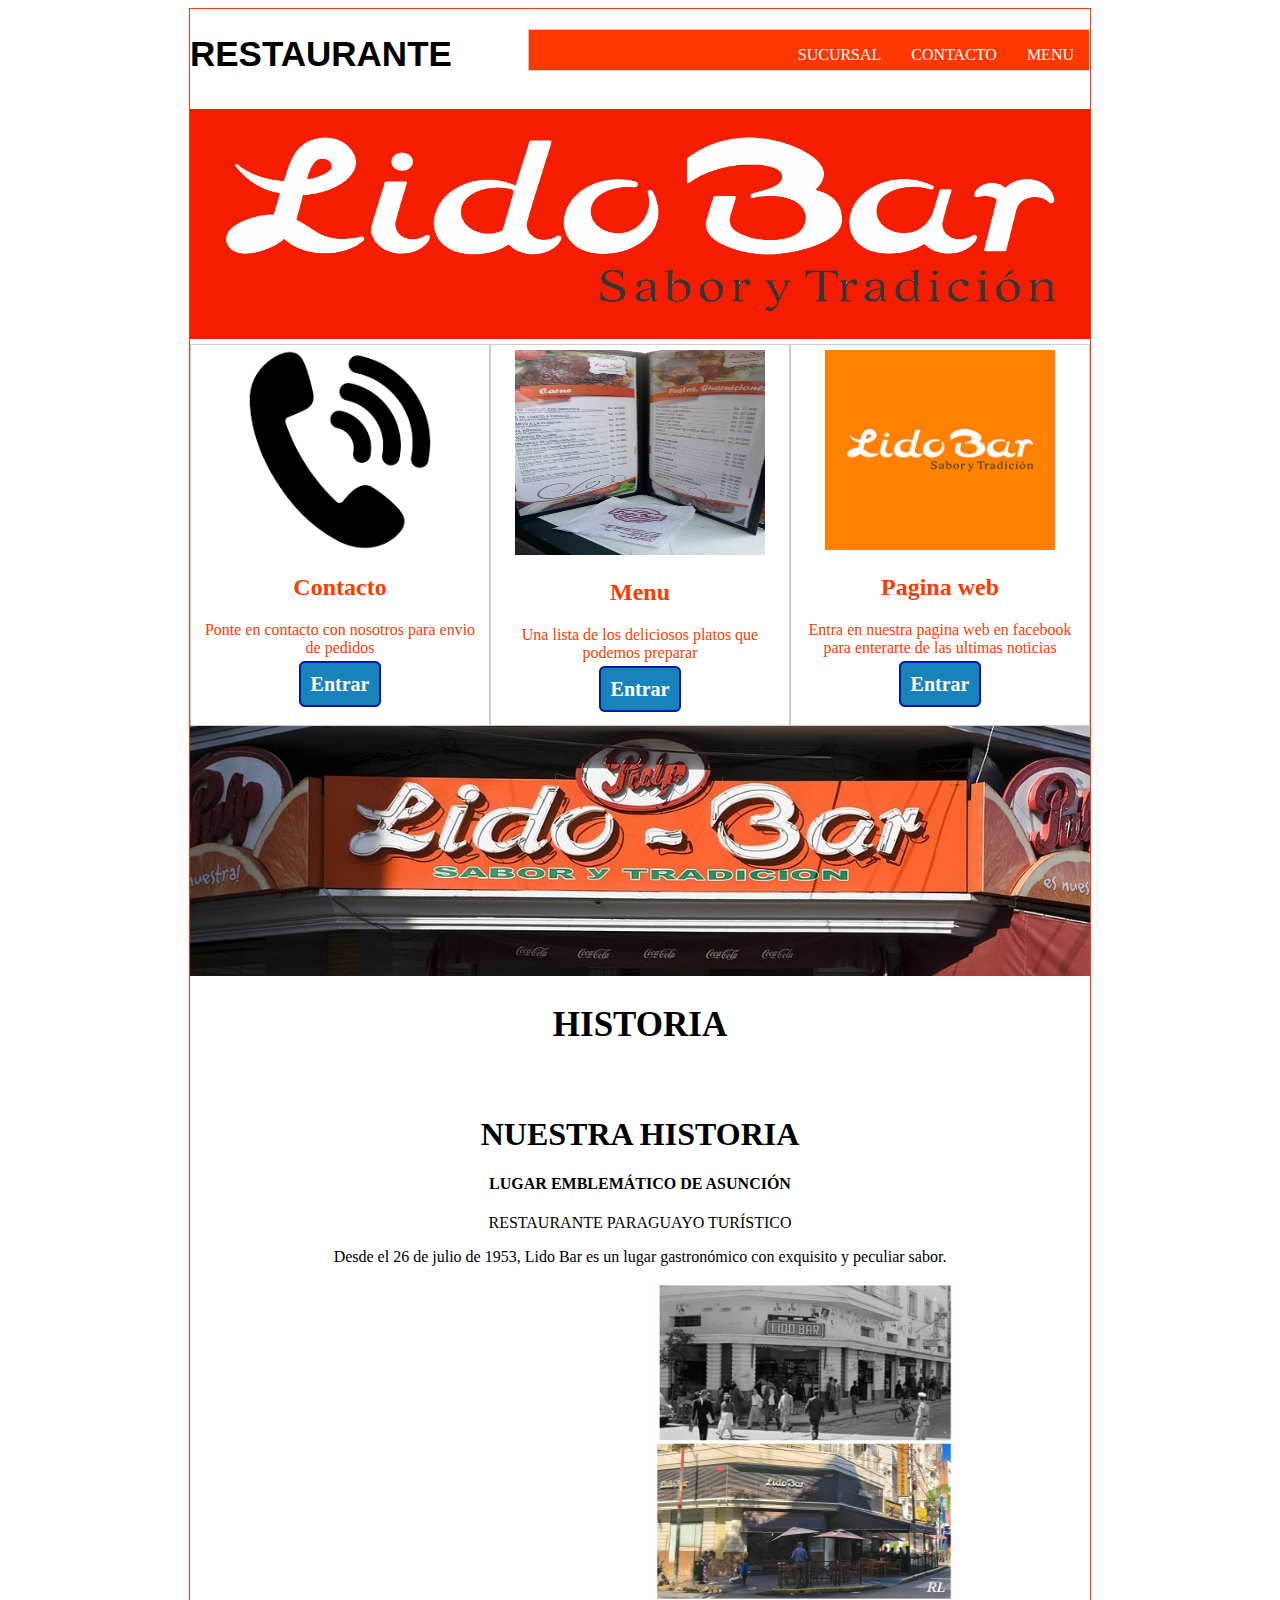
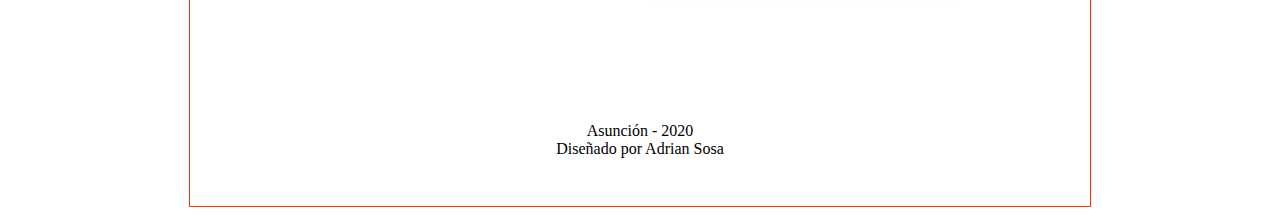
<file: index.html>
<!DOCTYPE html>
<html>
	<head>
		<title>LIDO BAR PRINCIPAL</title>
		<link rel="stylesheet" type="text/css" href="css/estilo.css">
		 	</head>
	<body>
		<div id="principal">
			<header>
				<div id="logo">
					<h2 class="titulo">RESTAURANTE</h2>
					</div>

				<nav class="menu">
					<ul>
						<li><a href="menu.html">MENU</a></li>
						<li><a href="contacto.html">CONTACTO</a></li>
						<li><a href="sucursales.html">SUCURSAL</a></li>
					</ul>
				</nav>
			</header>
           <di>
	     <section id="slide">
			<img src="img/logo.png" width="900" height="230">

	</section>

		<section id="Blog">
			<section class="uno">
				<img src="img/m3.png" width="200" height="200">
				<h2>Contacto</h2>
			<p class="parrafo">
		  <center>
					Ponte en contacto con nosotros para envio de pedidos
		  </center>
			</p>
			<a href="contacto.html" class="boton"> Entrar</a><br><br>
        </section>
 <section class="uno">
					<img src="img/m1.jpg" width="250" height="205">
					<h2>Menu</h2>
					<p class="parrafo">
					<center>
						Una lista de los deliciosos platos que podemos preparar
					</center>
					</p>
					<a href="menu.html" class="boton">Entrar</a><br><br>
			    </section>
	    <section class="uno">
					<img src="img/f6.png" width="230" height="200">
					<h2>Pagina web</h2>
					<P class="parrafo">
					<center>
						Entra en nuestra pagina web en facebook para enterarte de las ultimas noticias
					</center>
					</p>
					
					<a href="https://www.facebook.com/LIDO-BAR-112575900565391" class="boton">Entrar</a><br><br>
				</section>
				
					<img src="img/lido-bar-1-1.jpg" width="900" height="250">
				<div id="historia">
					<header>
							<center><h2 class="titulo">HISTORIA</h2></center>
							</div>
						<center><h1>NUESTRA HISTORIA</h1></center>
					<center><h4>LUGAR EMBLEMÁTICO DE ASUNCIÓN</h4></center>
				<center></h2>RESTAURANTE PARAGUAYO TURÍSTICO</h2></center>
				<center><p>
				Desde el 26 de julio de 1953, Lido Bar es un lugar gastronómico con exquisito y peculiar sabor.
						   </p>
				</center>
				<iframe width="460" height="315" src="https://www.youtube.com/embed/gSrnnyIqvQQ" 
				frameborder="0" allow="accelerometer; autoplay; encrypted-media; gyroscope; picture-in-picture" allowfullscreen></iframe>
				<img src="img/f4.jpeg" width="300" height="320"><br />
				

			  
			</di>
			<section class="center"></section>
			<section class="center2">
			<footer>
				<p> 
					Asunción - 2020<br>
					Diseñado por Adrian Sosa</a>
				
				</p>
			</footer>
			</section>
		
		</div>
	
	</body>
</html>
</file>
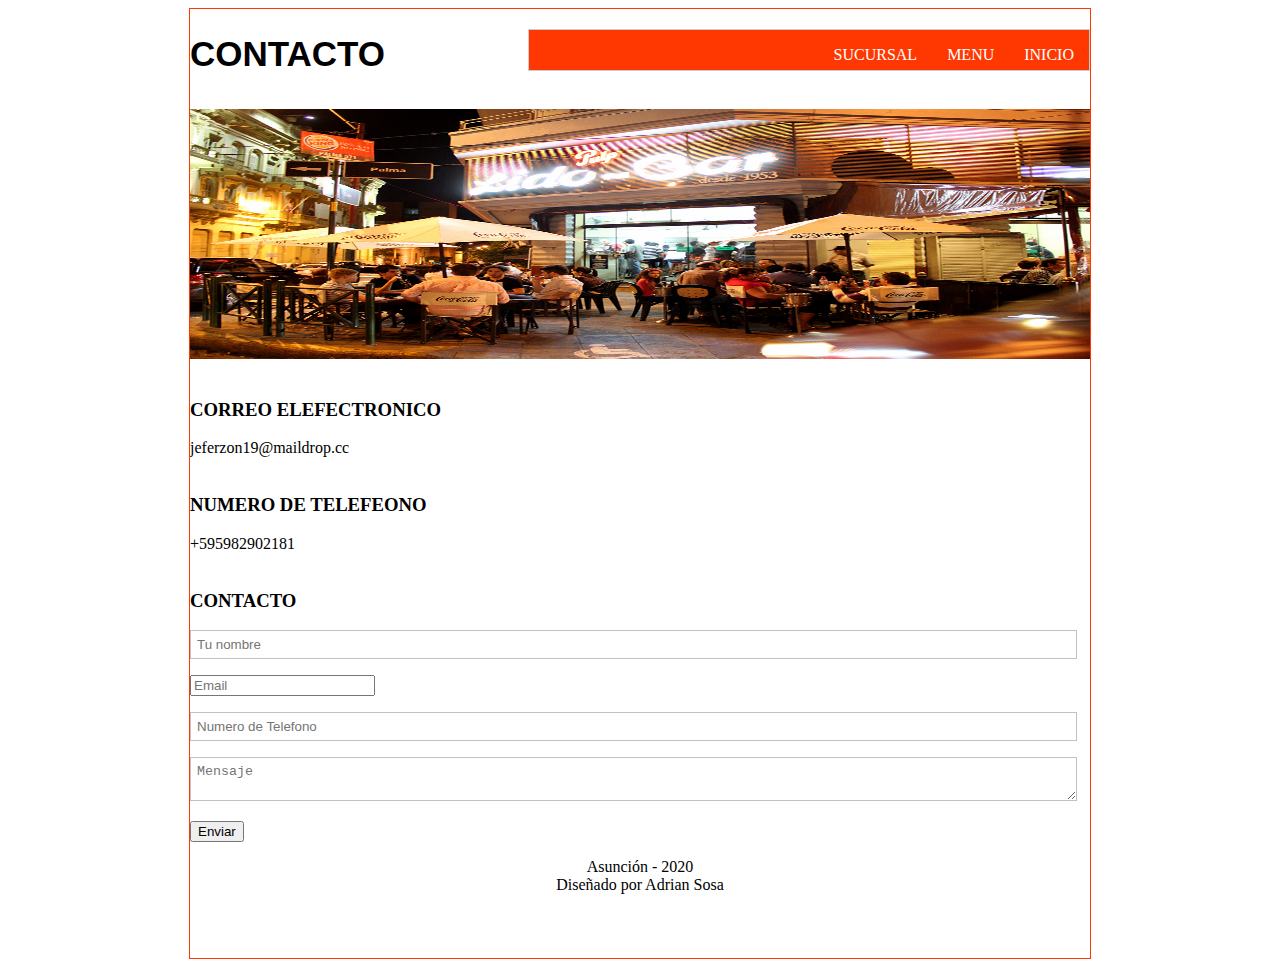
<file: contacto.html>
<!DOCTYPE html>
<html>
<head>
	<title>LIDO BAR CONTACTO</title>
		<link rel="stylesheet" type="text/css" href="css/estilo.css">
</head>
<body>
<div id="principal">
			<header>
				<div id="logo">
					<h2 class="titulo">CONTACTO</h2>
					</div>

				<nav class="menu">
					<ul>
						<li><a href="index.html">INICIO</a></li>
						<li><a href="menu.html">MENU</a></li>
                        <li><a href="sucursales.html">SUCURSAL</a></li>
					</ul>
				</nav>
			</header>
			<section id="slide">
	  <img src="img/f1.jpg" width="900" height="250">
		</section>
		<br></br>
		<h3>CORREO ELEFECTRONICO</h3>
		<a cl>jeferzon19@maildrop.cc</a><br><br>
		<h3>NUMERO DE TELEFEONO</h3>
		<a>+595982902181</a><br><br>
		<h3>CONTACTO</h3>
		<a><form action=""method="get">
			<p>
			<input type="text" name="name" placeholder="Tu nombre" >
			</p>
			<p>
			<input type="email" name="email" placeholder="Email" required="" >
			</p>
			<p>
			<input type="text" name="phone_no" placeholder="Numero de Telefono">
			</p>
			<p>
			<textarea placeholder="Mensaje"></textarea>	
			</p>
			<p>
			<input type="submit"value="Enviar"/>	
			</p>
		<footer>
			<p> 
				    Asunción  - 2020<br>
					Diseñado por Adrian Sosa</a>
				</p>
			</section>
		</footer>
	</div>
	</div>
</body>
</html>
</file>
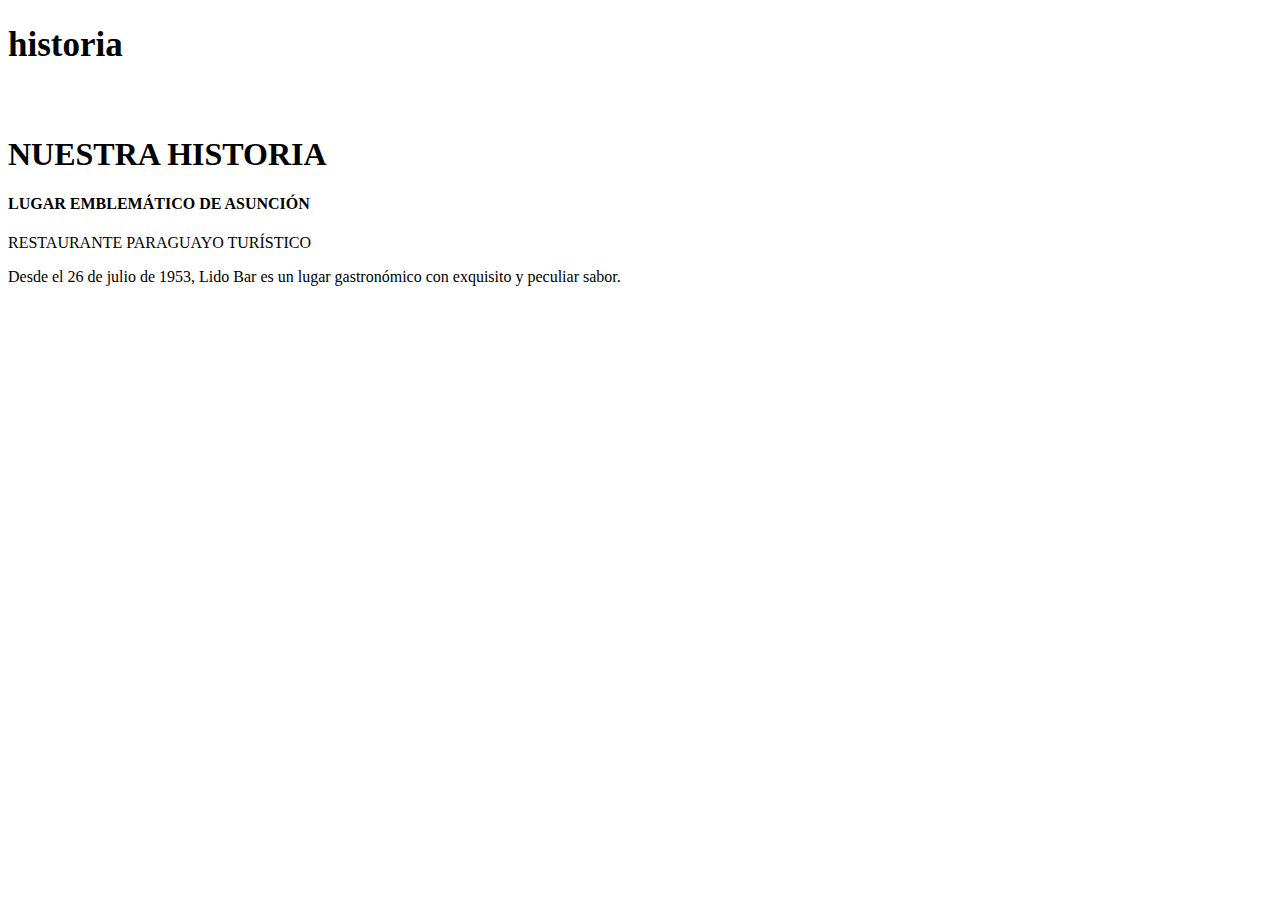
<file: historia.html>
<!DOCTYPE html>
    <html>
        <head><title>historia</title></head>
        <link rel="stylesheet" type="text/css" href="css/estilo.css">
        <body>
            <div id="historia">
                <header>
                        <h2 class="titulo">historia</h2>
                        </div>
                    <h1>NUESTRA HISTORIA</h1>
                    <h4>LUGAR EMBLEMÁTICO DE ASUNCIÓN</h4>
                </h2>RESTAURANTE PARAGUAYO TURÍSTICO</h2>
                       <p> Desde el 26 de julio de 1953, Lido Bar es un lugar gastronómico con exquisito y peculiar sabor.
                       </p>
                       <!-- <video src="https://youtu.be/gSrnnyIqvQQ" controls autoplay loop></video> -->
        
	</body>
</html>
</file>
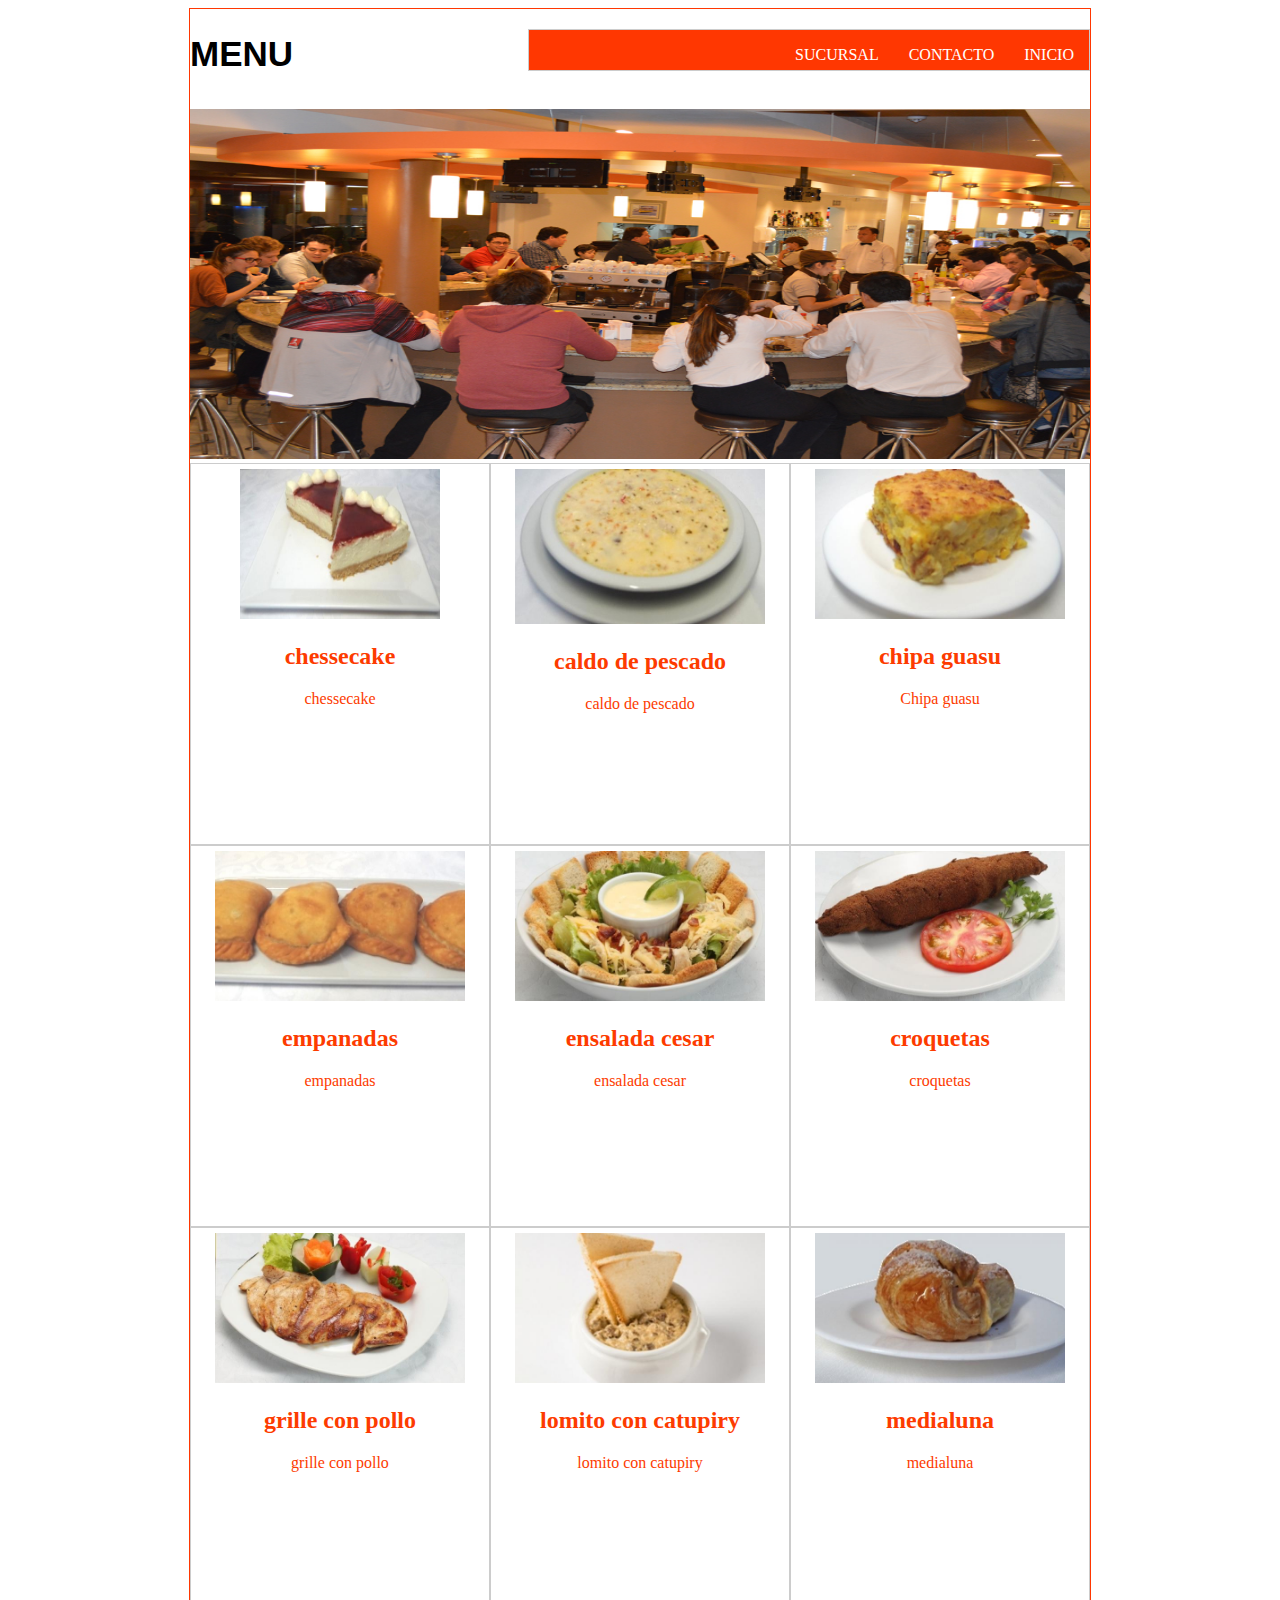
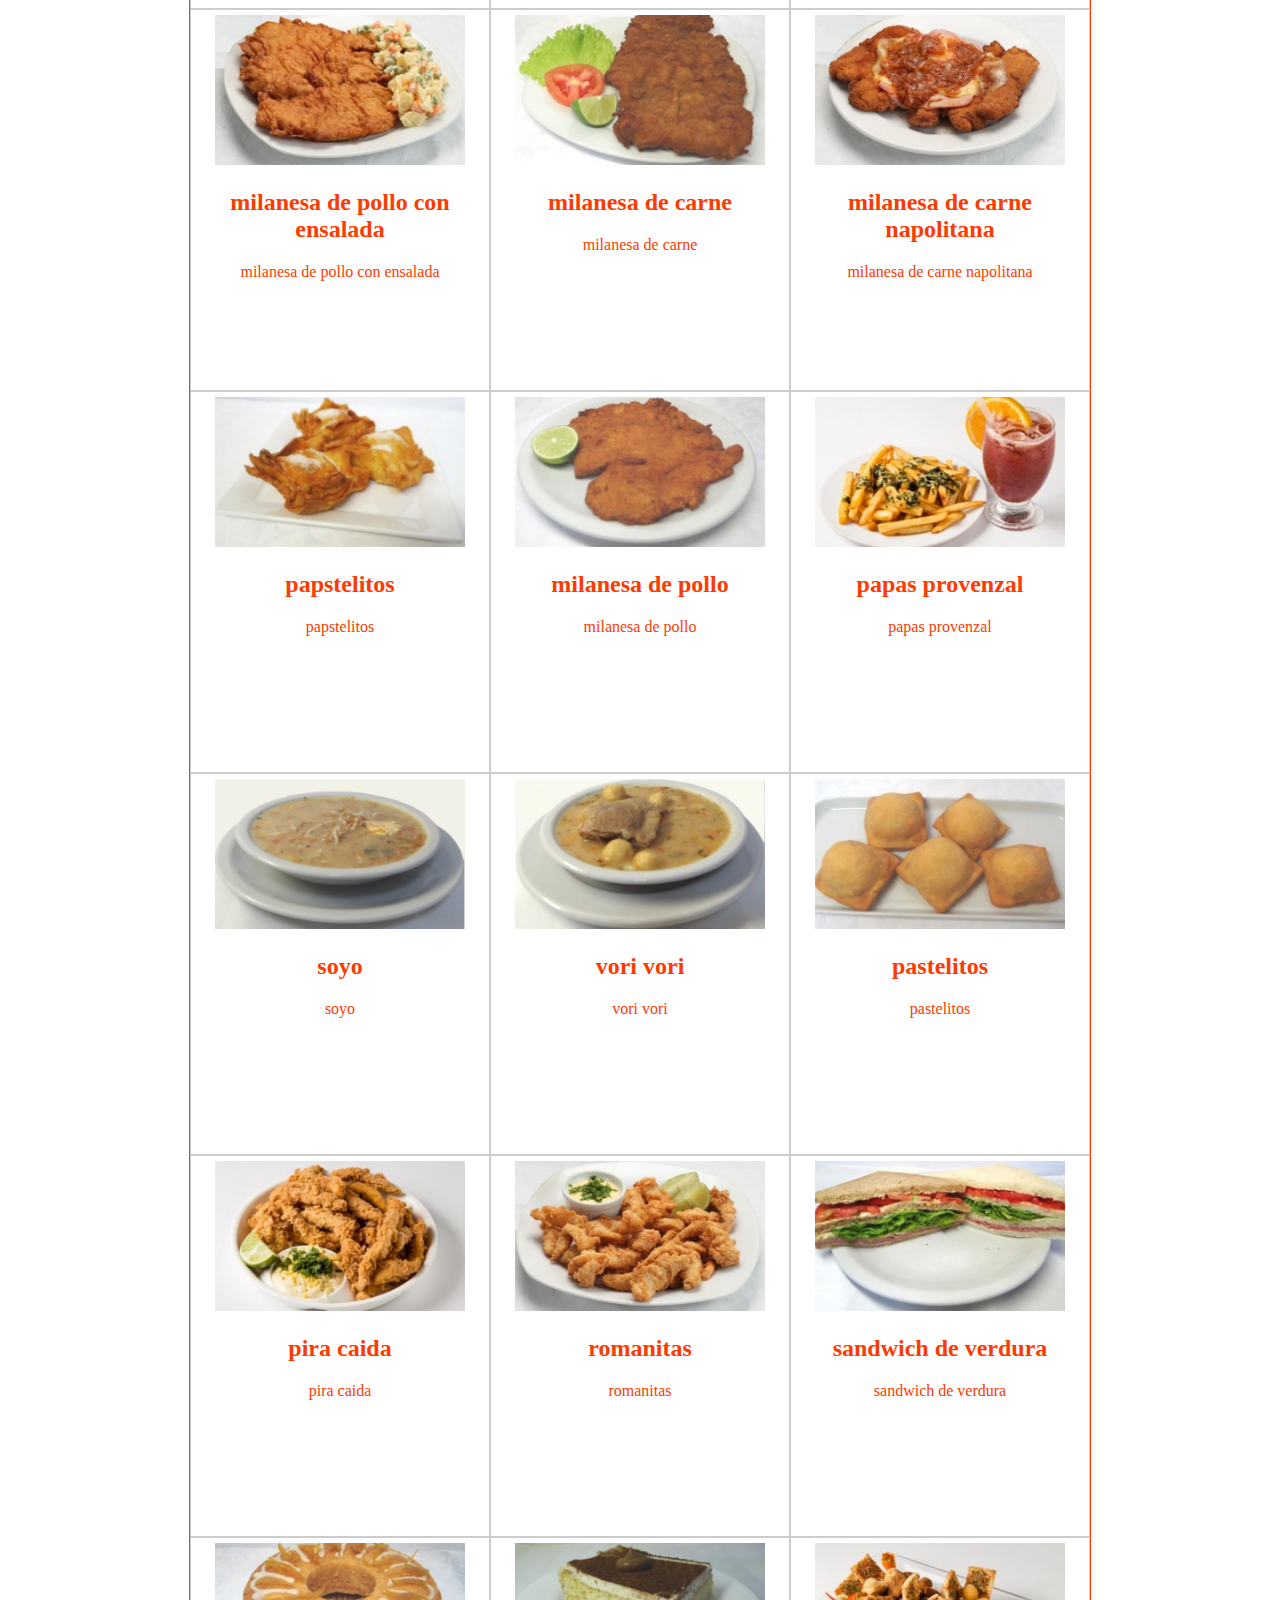
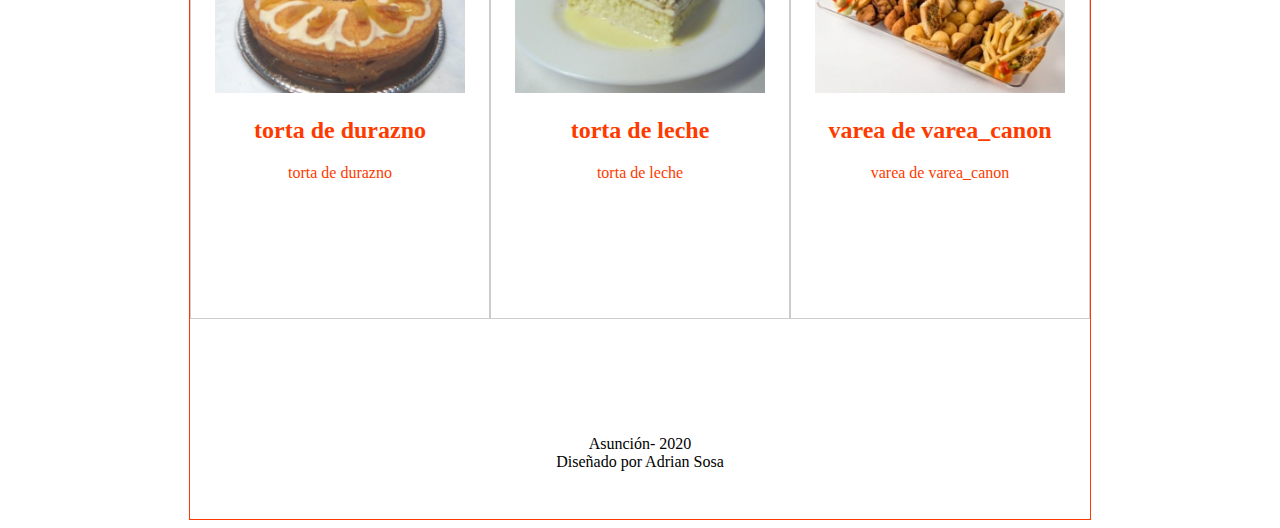
<file: menu.html>
<!DOCTYPE html>
<html>
<head>
	<title>LIDO BAR</title>
		<link rel="stylesheet" type="text/css" href="css/estilo.css">
</head>
<body>
	<div id="principal">
			<header>
				<div id="logo">
					<h2 class="titulo">MENU</h2>
					</div>

				<nav class="menu">
					<ul>
						<li><a href="index.html">INICIO</a></li>
                        <li><a href="contacto.html">CONTACTO</a></li>
                        <li><a href="sucursales.html">SUCURSAL</a></li>
					</ul>
				</nav>
			</header>
           <di>
<section id="slide2">
  <img src="img/lido-vm-001.jpg" width="900" height="350">
	</section>
		<section id="Blog">
			<section class="uno">
				<img src="img/chessecake.jpg" width="200" height="150">
				<h2>chessecake</h2>
			<p class="parrafo">
		  <center>
				chessecake
				<br><br>
				<br><br>
		  </center>
		</p>
    </section>
<section class="uno">
		<img src="img/caldo_pescado.jpg" width="250" height="155">
			<h2>caldo de pescado</h2>
				<p class="parrafo">
				<center>
					caldo de pescado
				</center>
			</p>
		</section>
<section class="uno" >
	<img src="img/chipa_guasu_0.jpg" width="250" height="150" >
		<h2>chipa guasu</h2>
			<center>
			<p class="parrafo">
			</p>
		    <center>
				 Chipa guasu<br><br>
		     </center>
		</section>
    </section><!--/categorias-->
<section class="uno">
		<img src="img/empanada_0.jpg" width="250" height="150" >
			<h2>empanadas</h2>
				<p class="parrafo">
				</p>
				<center>
					empanadas
				</center>
		</section>
<section class="uno">
		<img src="img/ensalada_cesar_0.jpg" width="250" height="150" >
			<h2>ensalada cesar</h2>
			<p class="parrafo">
				</p>
			<center>
				ensalada cesar
			</center>
		</section>
   </section>
<section class="uno">
	<img src="img/croquetas.jpg" width="250" height="150" >
		<h2>croquetas</h2>
		<p class="parrafo">
			</p>
			<center>
			  croquetas
			</center>
	</section>
<section class="uno">
	<img src="img/grille_pollo.jpg" width="250" height="150" >
		<h2>grille con pollo</h2>
		<p class="parrafo">
		   </p>
			<center>
				grille con pollo
			</center>
	</section>
<section class="uno">
	<img src="img/lomito_catupiry.jpg" width="250" height="150" >
		<h2>lomito con catupiry</h2>
			<p class="parrafo">
			</p>
			<center>
				lomito con catupiry
			</center>
	 </section>
<section class="uno">
	<img src="img/medialuna.jpg" width="250" height="150" >
	    <h2>medialuna</h2>
		   <p class="parrafo">
			</p>
			<center>
				medialuna
			</center>
	</section>
<section class="uno">
		<img src="img/mila_pollo_ensa_papa.jpg" width="250" height="150" >
		<h2>milanesa de pollo con ensalada</h2>
			<p class="parrafo">
			</p>
			<center>
				milanesa de pollo con ensalada
			</center>
	</section>
<section class="uno">
		<img src="img/milanesa_carne.jpg" width="250" height="150" >
			<h2>milanesa de carne</h2>
			   <p class="parrafo">
				</p>
				<center>
					milanesa de carne
				</center>
	</section>
<section class="uno">
		<img src="img/milanesa_carne_napo.jpg" width="250" height="150" >
			<h2>milanesa de carne napolitana</h2>
			   <p class="parrafo">
				</p>
				<center>
					milanesa de carne napolitana
				</center>
	</section>
<section class="uno">
	<img src="img/pastelitos.jpg" width="250" height="150" >
		<h2>papstelitos</h2>
			<p class="parrafo">
				</p>
		<center>
			papstelitos
		</center>
</section>
<section class="uno">
	<img src="img/milanesa_pollo_0.jpg" width="250" height="150" >
	    <h2>milanesa de pollo</h2>
		   <p class="parrafo">
			</p>
			<center>
			  milanesa de pollo
			</center>
	</section>
<section class="uno">
		<img src="img/papas_provenzal.jpg" width="250" height="150" >
			<h2>papas provenzal</h2>
			   <p class="parrafo">
				</p>
				<center>
					papas provenzal
				</center>
		</section>
	<section class="uno">
			<img src="img/soyo.png" width="250" height="150" >
				<h2>soyo</h2>
				   <p class="parrafo">
					</p>
					<center>
					 soyo
					</center>
			</section>
<section class="uno">
		<img src="img/vori_vori.jpg" width="250" height="150" >
					<h2>vori vori</h2>
					   <p class="parrafo">
						</p>
						<center>
				  vori vori
		       </center> 
	</section>
	<section class="uno">
		<img src="img/pastelitos_0.jpg" width="250" height="150" >
					<h2>pastelitos</h2>
								 <p class="parrafo">
									</p>
									<center>
									  pastelitos
									</center>
						</section>
			<section class="uno">
	<img src="img/pira_caida.jpg" width="250" height="150" >
			<h2>pira caida</h2>
						 <p class="parrafo">
							</p>
							<center>
							  pira caida
							</center>
				</section>
		  <section class="uno">
		<img src="img/romanitas.jpg" width="250" height="150" >
					<h2>romanitas</h2>
								 <p class="parrafo">
									</p>
									<center>
									romanitas
									</center>
			</section>
	<section class="uno">
<img src="img/sandwich_verdura_0.jpg" width="250" height="150" >
					<h2>sandwich de verdura</h2>
								 <p class="parrafo">
									</p>
									<center>
									sandwich de verdura
									</center>
						
	</section>
	    <section class="uno">
	<img src="img/torta_durazno.jpg" width="250" height="150" >
					<h2>torta de durazno</h2>
								 <p class="parrafo">
									</p>
									<center>
									  torta de durazno
									</center>
			</section>
	     <section class="uno">
<img src="img/torta_leche.jpg" width="250" height="150" >
					<h2>torta de leche</h2>
								 <p class="parrafo">
									</p>
									<center>
									torta de leche
									</center>
						</section>
	   <section class="uno">
<img src="img/varea_canon.jpg" width="250" height="150" >
					<h2>varea de varea_canon</h2>
								 <p class="parrafo">
									</p>
									<center>
									varea de varea_canon
									</center>
</section>


			<!--Las imagenes y los platos se ponen arriba-->
		</di>
		<section class="center"></section>
		<section class="center2">
		<footer>
			<p> 
				Asunción- 2020<br>
				Diseñado por Adrian Sosa</a>
				</p>
			</footer>
			</section>
			</div>

	</body>
</html>
</file>
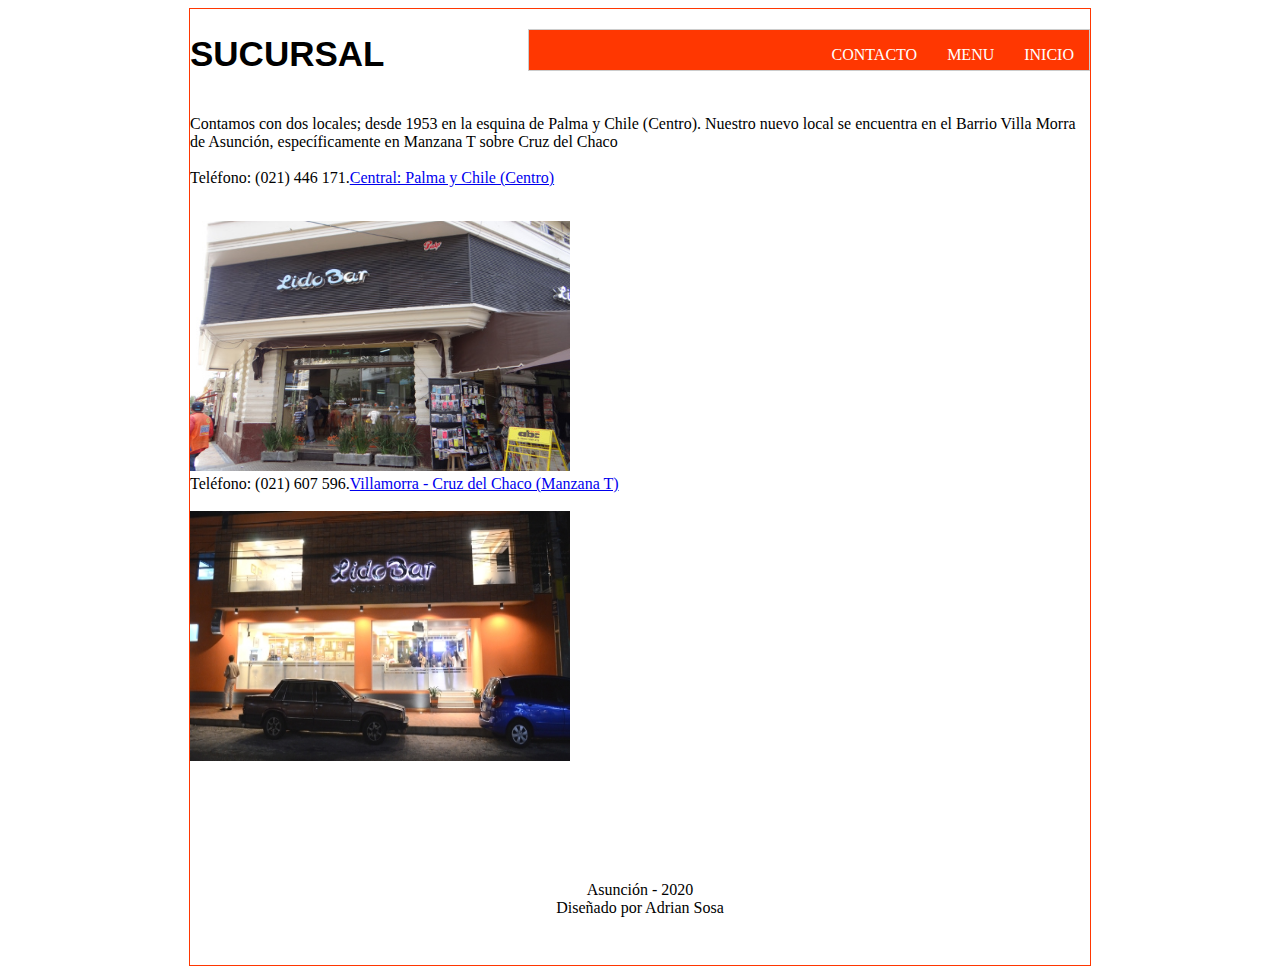
<file: sucursales.html>
<!DOCTYPE html>
<html>

    <head>
		<title>LIDO BAR SUCURSAL</title>
		<link rel="stylesheet" type="text/css" href="css/estilo.css">
		 	</head>
	<body>
		<div id="principal">
			<header>
				<div id="logo">
					<h2 class="titulo">SUCURSAL</h2>
					</div>

				<nav class="menu">
					<ul>
						<li><a href="index.html">INICIO</a></li>
						<li><a href="menu.html">MENU</a></li>
                        <li><a href="contacto.html">CONTACTO</a></li>
					</ul>
				</nav>
			</header>
    <p>
    <a>Contamos con dos locales; desde 1953 en la esquina de Palma y Chile (Centro). 
        Nuestro nuevo local se encuentra en el Barrio Villa Morra de Asunción, 
        específicamente en Manzana T sobre Cruz del Chaco</a><br /><br />

        <a>Teléfono: (021) 446 171.</a><a href=https://www.google.com/maps/dir//Lido+Bar,+Palma+esquina,+Asunci%C3%B3n/@-25.2854071,-57.6228245,15.52z/data=!4m8!4m7!1m0!1m5!1m1!1s0x945da7f24904311d:0xc2a897ad5f9fec16!2m2!1d-57.6349182!2d-25.2820168>Central: Palma y Chile (Centro)<br /><br />
        </p>
        <img src="img/f2.jpg" width="380" height="250"><br />

        <a>Teléfono: (021) 607 596.</a><a href="https://www.google.com/maps/dir//Lido+Bar+(Manzana+T),+Manzana+T,+Cruz+Del+Chaco,+Asunci%C3%B3n/@-25.2949839,-57.6141382,13z/data=!4m8!4m7!1m0!1m5!1m1!1s0x945da899cc9bc8f5:0x57a6dbd7a4581284!2m2!1d-57.5791187!2d-25.2950656">Villamorra - Cruz del Chaco (Manzana T)<br /><br />
        <img src="img/f3.jpg" width="380" height="250"></a>

        <section class="center"></section>
			<section class="center2">
			<footer>
				<p> 
					Asunción - 2020<br>
					Diseñado por Adrian Sosa</a>
				
				</p>
			</footer>
			</section>
		
		</div>
	

</body>
</html>
</file>
<file: css/estilo.css>
#principal{
	width: 900px;
	height: auto; overflow: hidden;
	border: 1px solid #FF3701;
	margin: auto;

}

header{
	width: 900px;
	height: 90px;
	border: 0px solid #000;
}

#logo{
	width: 300px;
	height: 100px;
	border: 0px solid #000;
	float: left; font-family: sans-serif;
}

.titulo{
	margin-top: 25px;
	font-size: 35px;
}

.sub-titulo{
	font-size: 14px;
	margin-top: -20px;
	color:#006699;
}


.menu{
	width: 560px;
	height: 40px;
	border: 1px solid #ccc;
	float: right;
	margin-top: 20px;
	background: #FF3701;
}

.menu ul{}

.menu ul li{
	list-style: none;
	float: right;
}

.menu ul li a{
	text-decoration: none;
	padding: 10px 15px;
	border: 0px solid #ccc;
	color: #fff; 
}

.menu ul li a:hover{
	background: #fff;
	color: #FF3701;
	transition: background 1s, color 1s;
}

#slide{
	margin-top: -5px;
	width: 900px;
	height: 250px;
}

#{
	margin-top: -5px;
	width: 600px;
	height: 250px;
}

#categorias{
	width: 900px;
	height: auto; overflow: hidden;
	border: 0px solid;
	margin-top: 15px;
}

.uno{
	width: 288px;
	height: 370px; overflow: hidden;
	border: 1px solid #ccc;
	float: left;
	text-align: center;
	color: rgb(253, 59, 0);
	padding: 5px;


}

.historia {
	color:rgb(253, 59, 0);
} 


.unouno{
	width: 304px;
	height: auto; overflow: hidden;
	border: 1px solid #ccc;
	float: left;
	text-align: center;
	color: #FF3701;
	padding: 5px;
	

}
.center {
	position: relative;
	float: left;
	width: 600px;
	height: 100px;	
}
.center2{
	position: relative;
	float: left;
	width: 800px;
	height: 100px;
	
}
.boton{
	    text-decoration: none;
    padding: 10px;
    font-weight: 600;
    font-size: 20px;
    color: #ffffff;
    background-color: #1883ba;
    border-radius: 6px;
    border: 2px solid #0016b0;
}
.parrafo{
	color: #707070;
	text-align: justify;
}
.dos{
	position: relative;
	top:10px;
}



#info{
	width: 900px;
	height: auto; overflow: hidden;
	border: 0px solid #c0c0c0;
	margin-top: 10px; color: 
}

#izq{
	width: 585px;
	height: auto; overflow: hidden;
	border: 1px solid #ccc;
	float: left;
	padding: 5px; color: #4682b4;
}

.img{
	margin-right: 7px;
	margin-bottom: 7px;
}


#der{
	width: 290px;
	height: 300px;
	border: 1px solid #ccc;
	float: right;
	color: 
}

footer{
	width: 900px;
	height: 100px;
	text-align: center;
}


#footer p{
	width: 500px;
}

/*------------contacto------------------------*/
#formulario{
	width: 432px;
	height: auto;
	overflow: hidden;
	border: 1px solid #ccc;
	padding: 5px;
	float: left
}

#mapa{
	width: 432px;
	height: auto;
	overflow: hidden;
	border: 1px solid #ccc;
	padding: 5px;
	float: right;
}

input[type="text"]{
	border: 1px solid #c1c1c1; padding: 6px;
	width: 97%;
}

textarea{
	border: 1px solid #c1c1c1; padding: 6px;
	width: 97%;
}

.enviar{
	padding: 10px 20px;
	background: #006699;
	color: #fdfdfd;
	font-size: 16px;
}

#form{}

#datos{
	margin-top: 30px;
}
</file>
